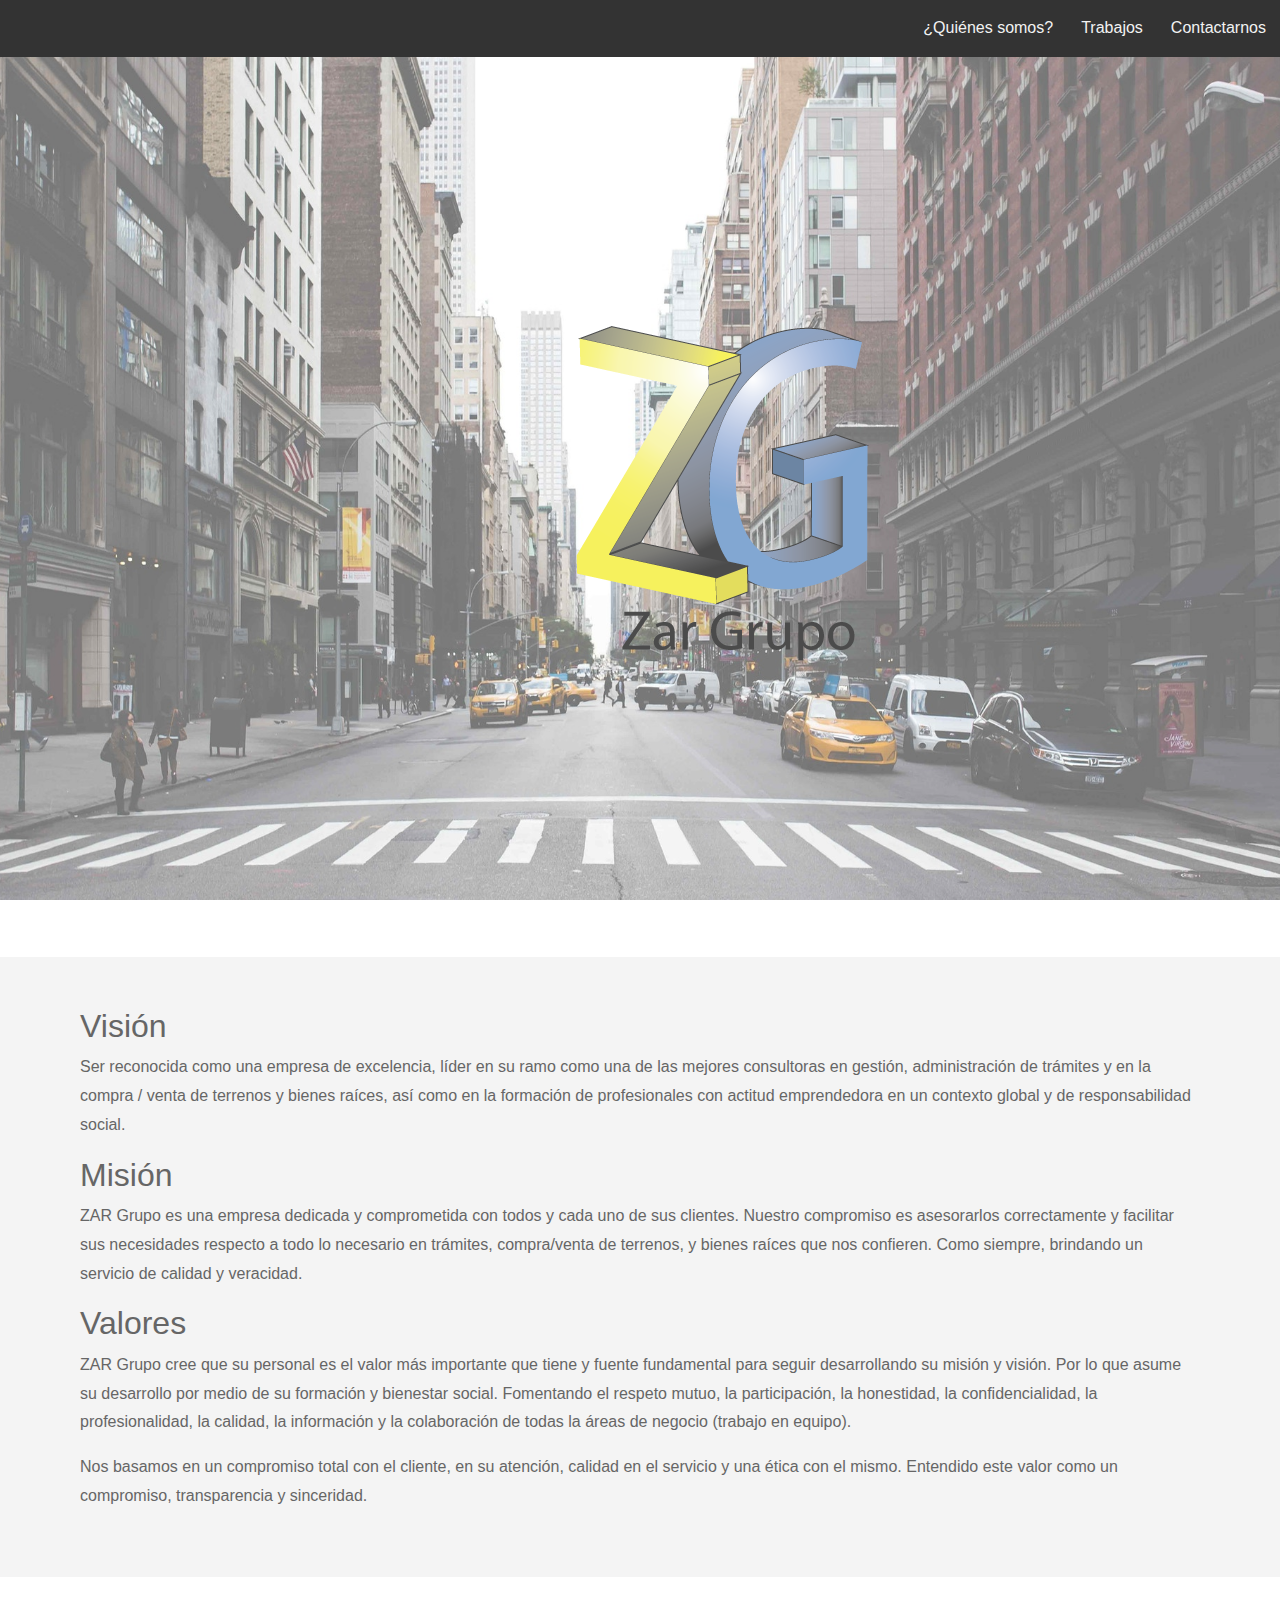
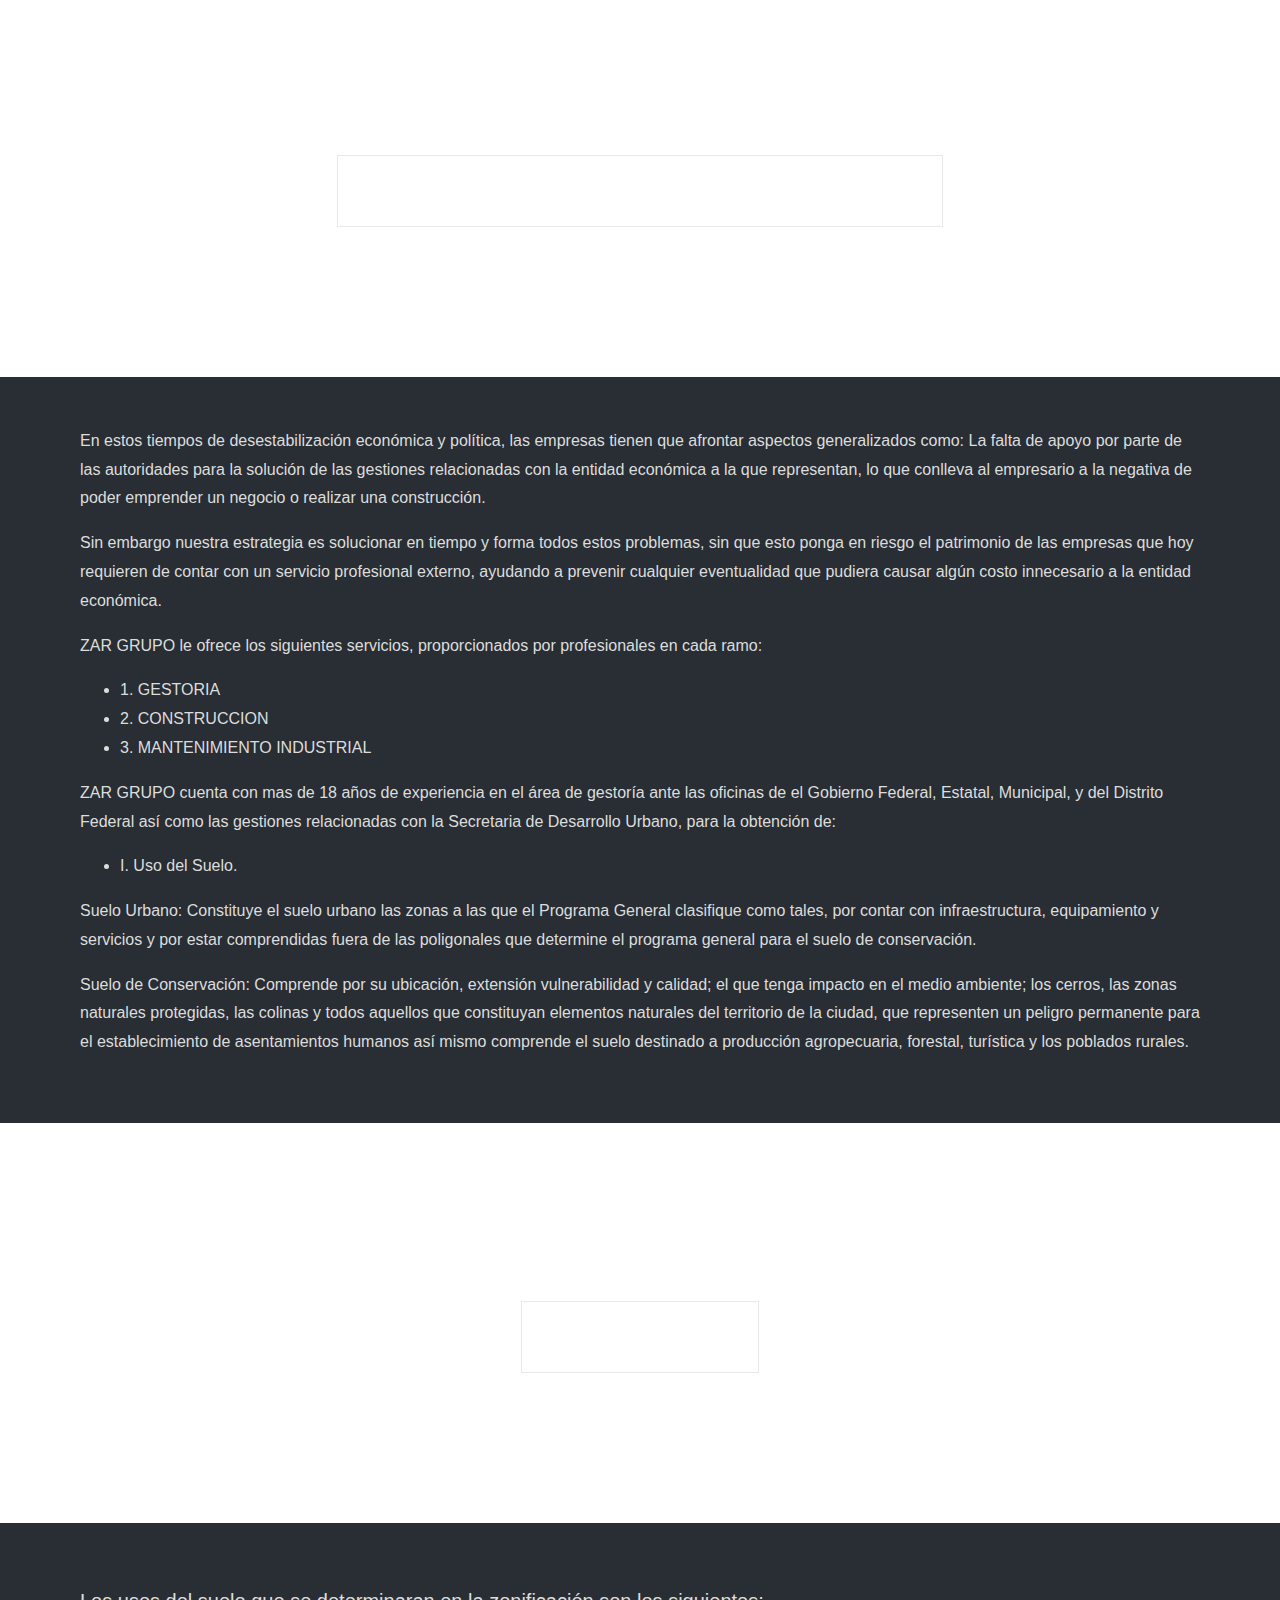
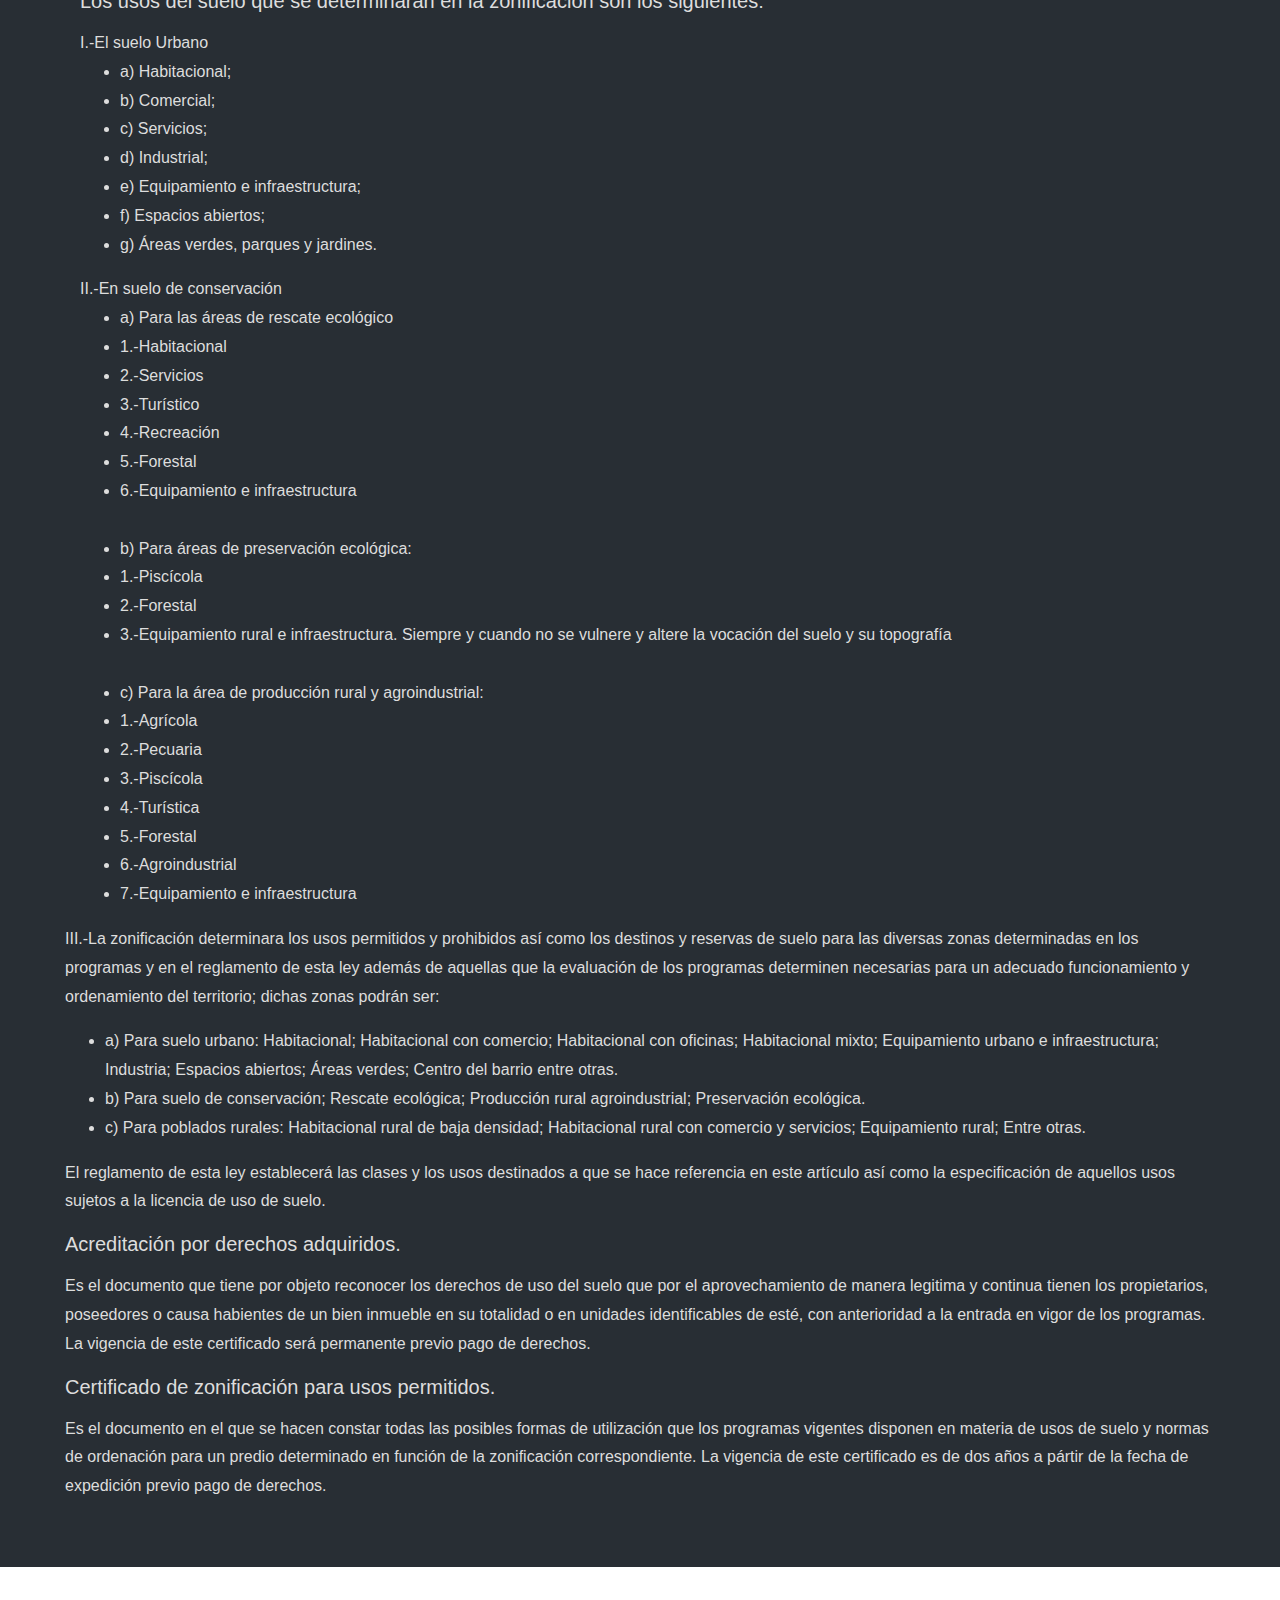
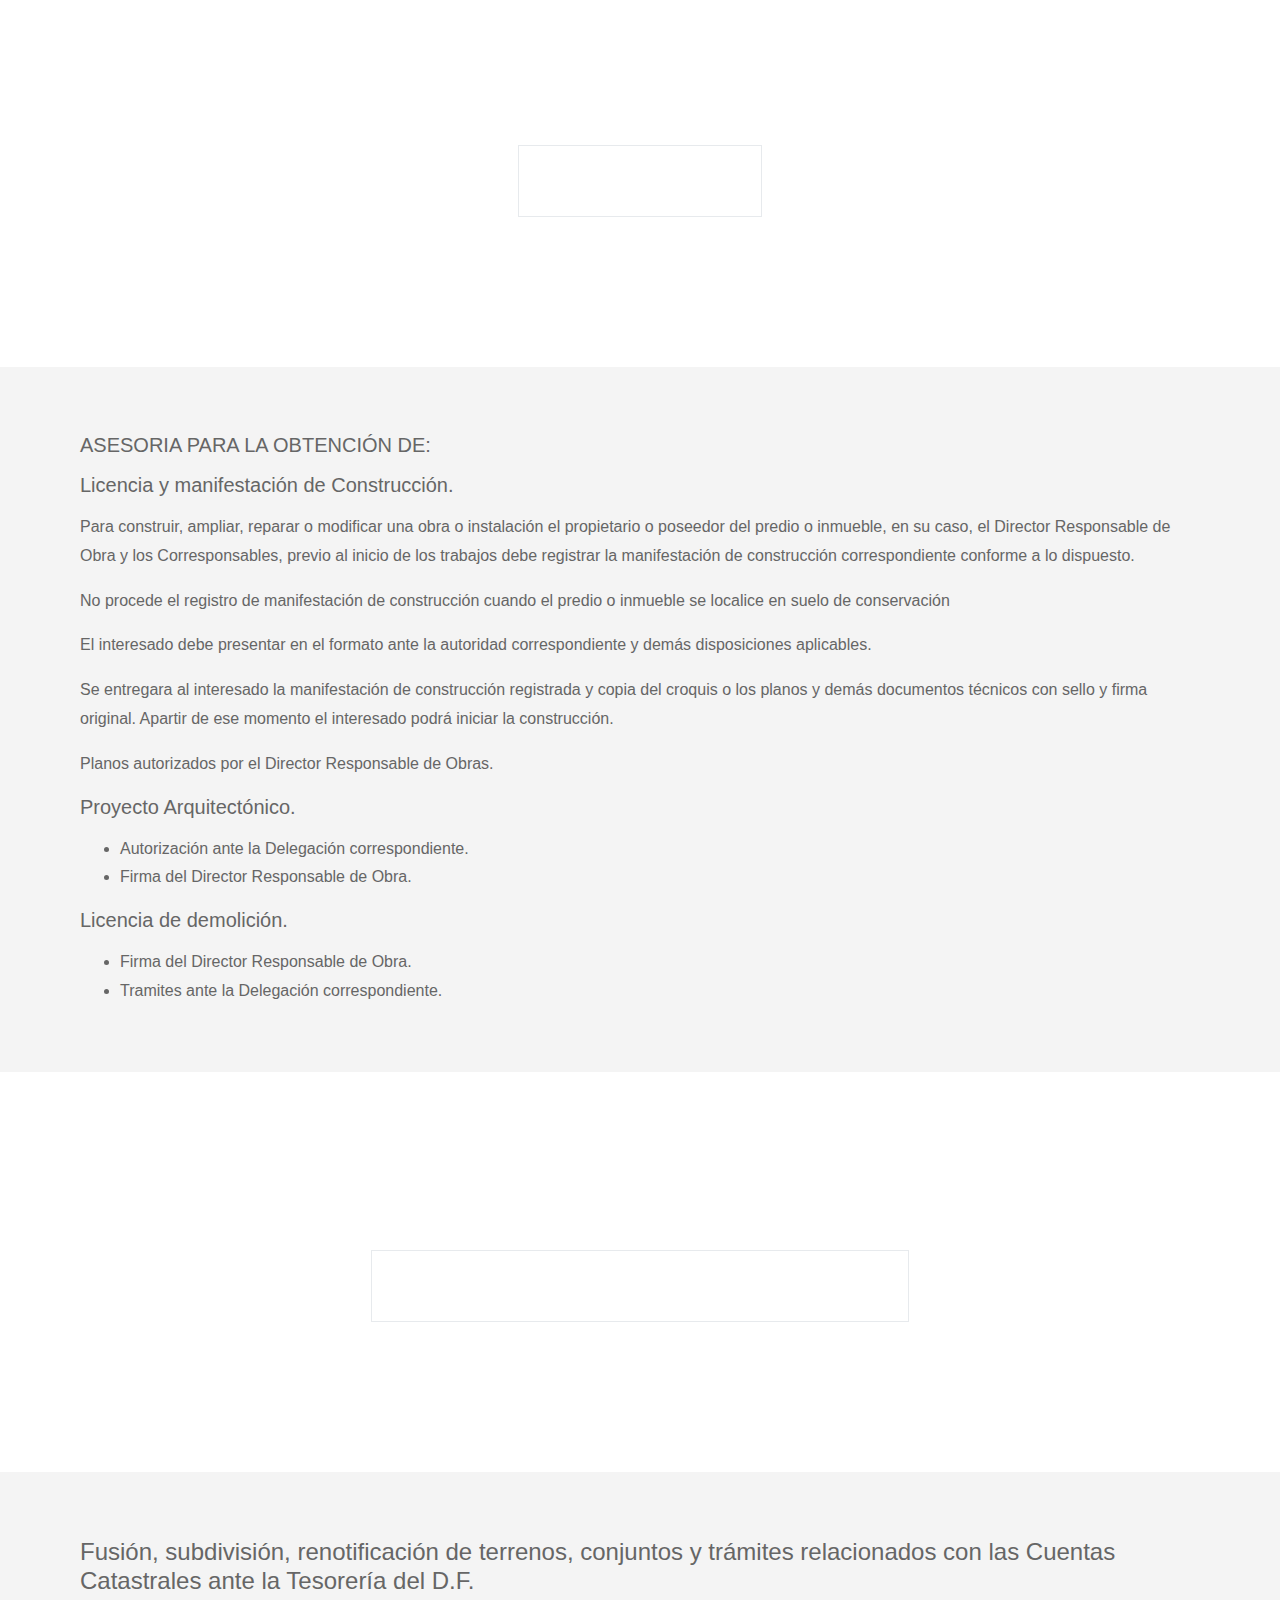
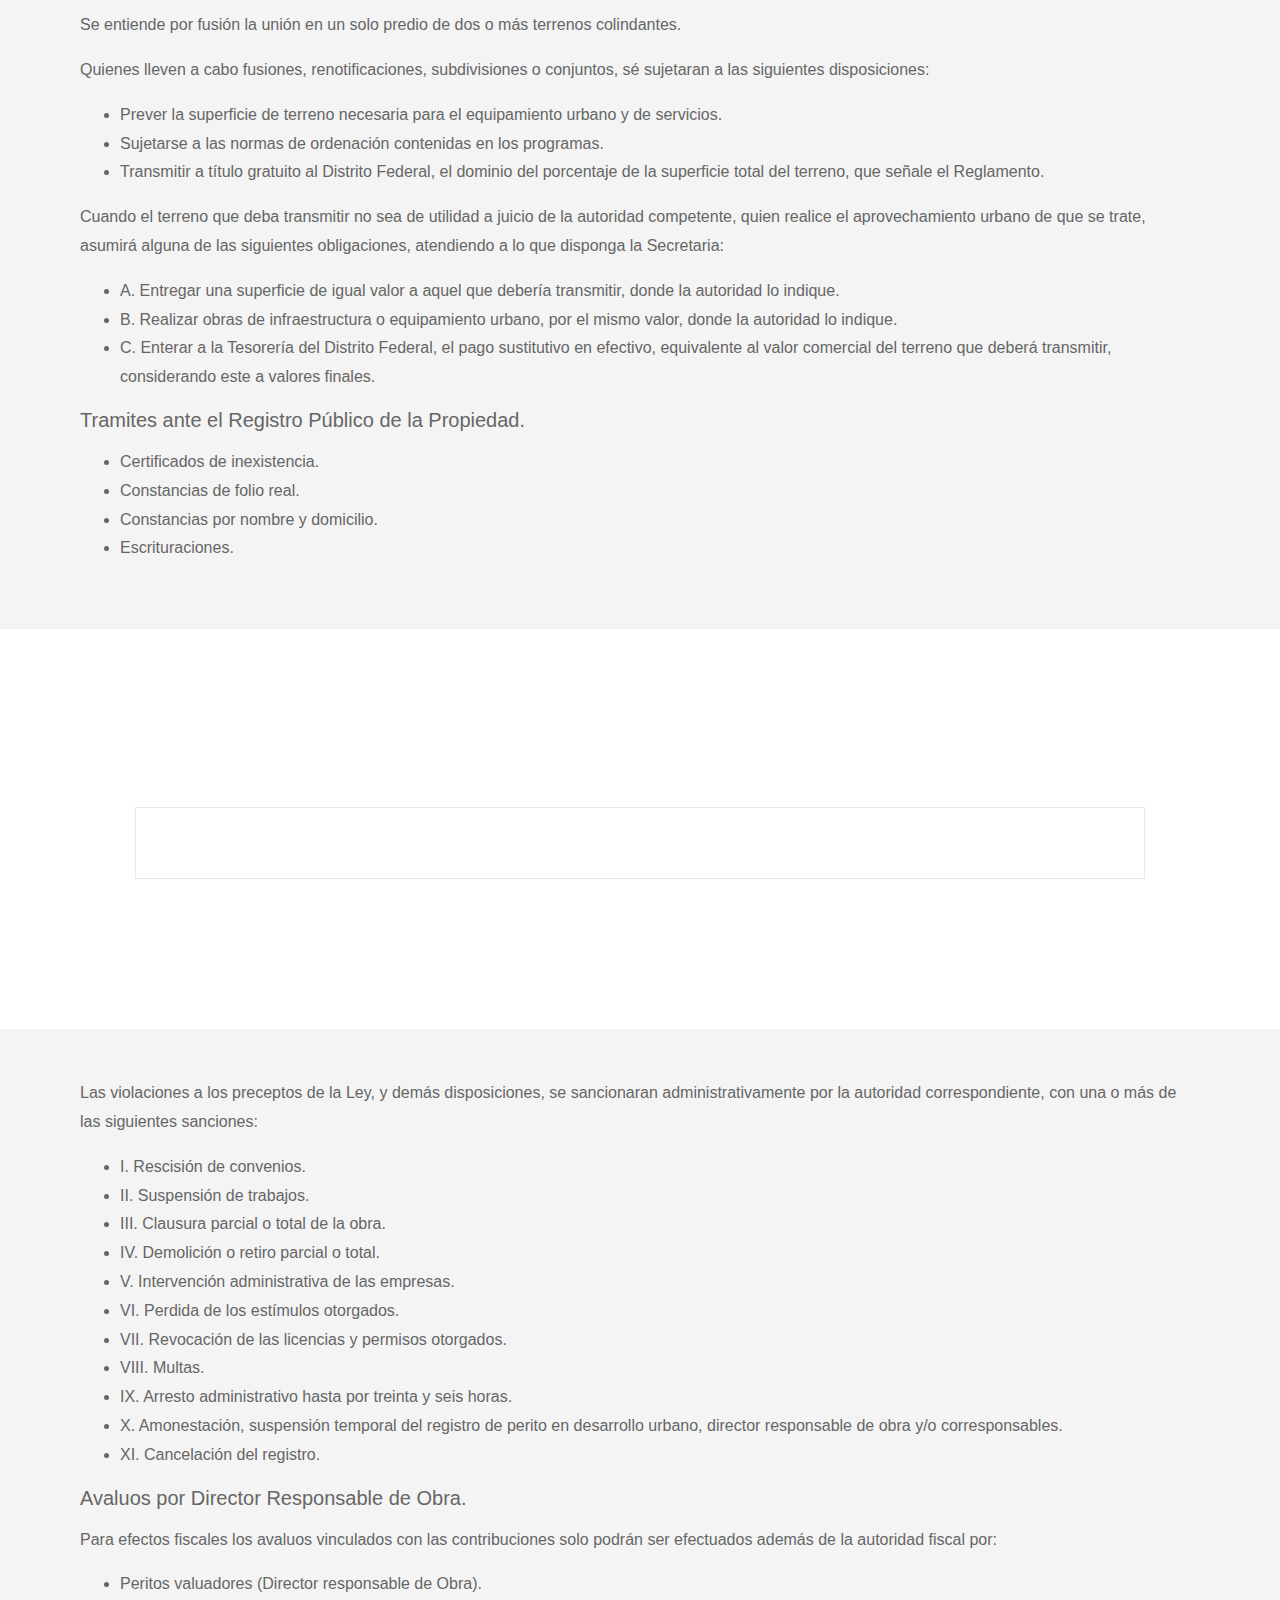
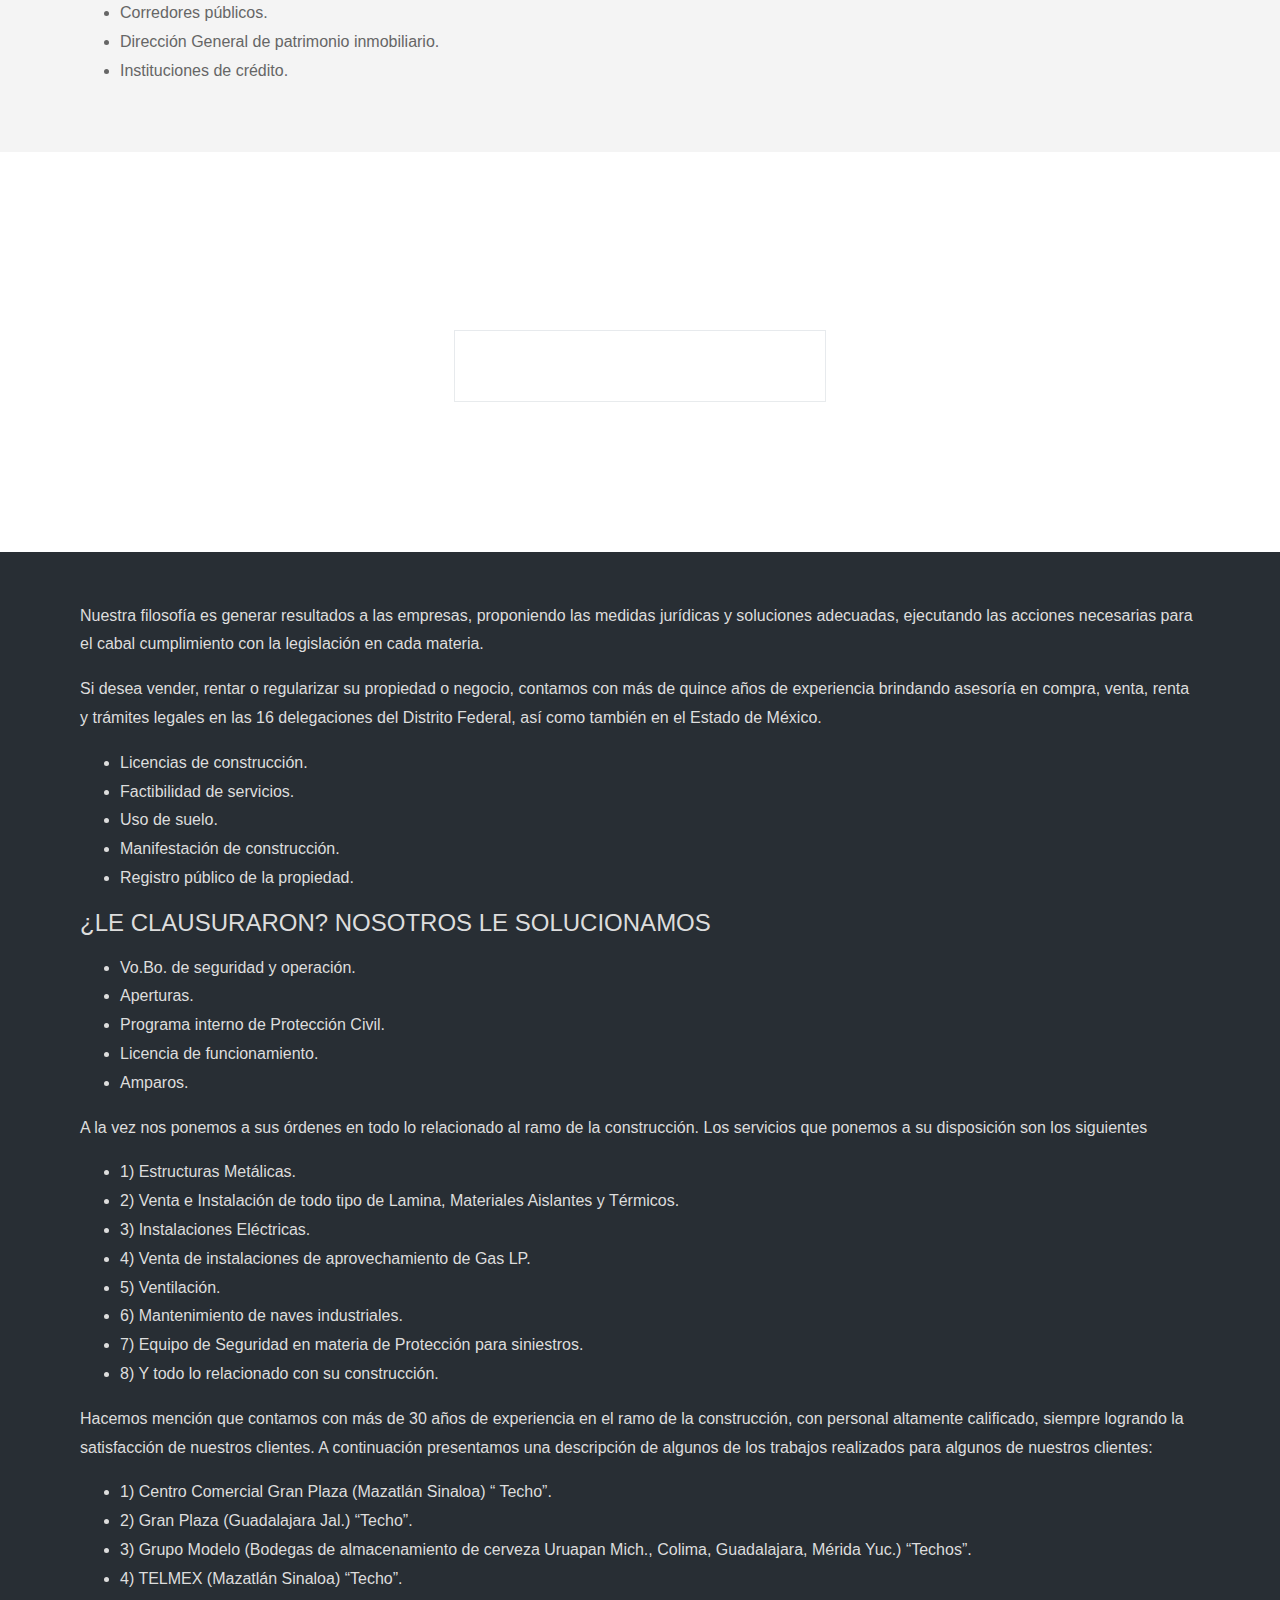
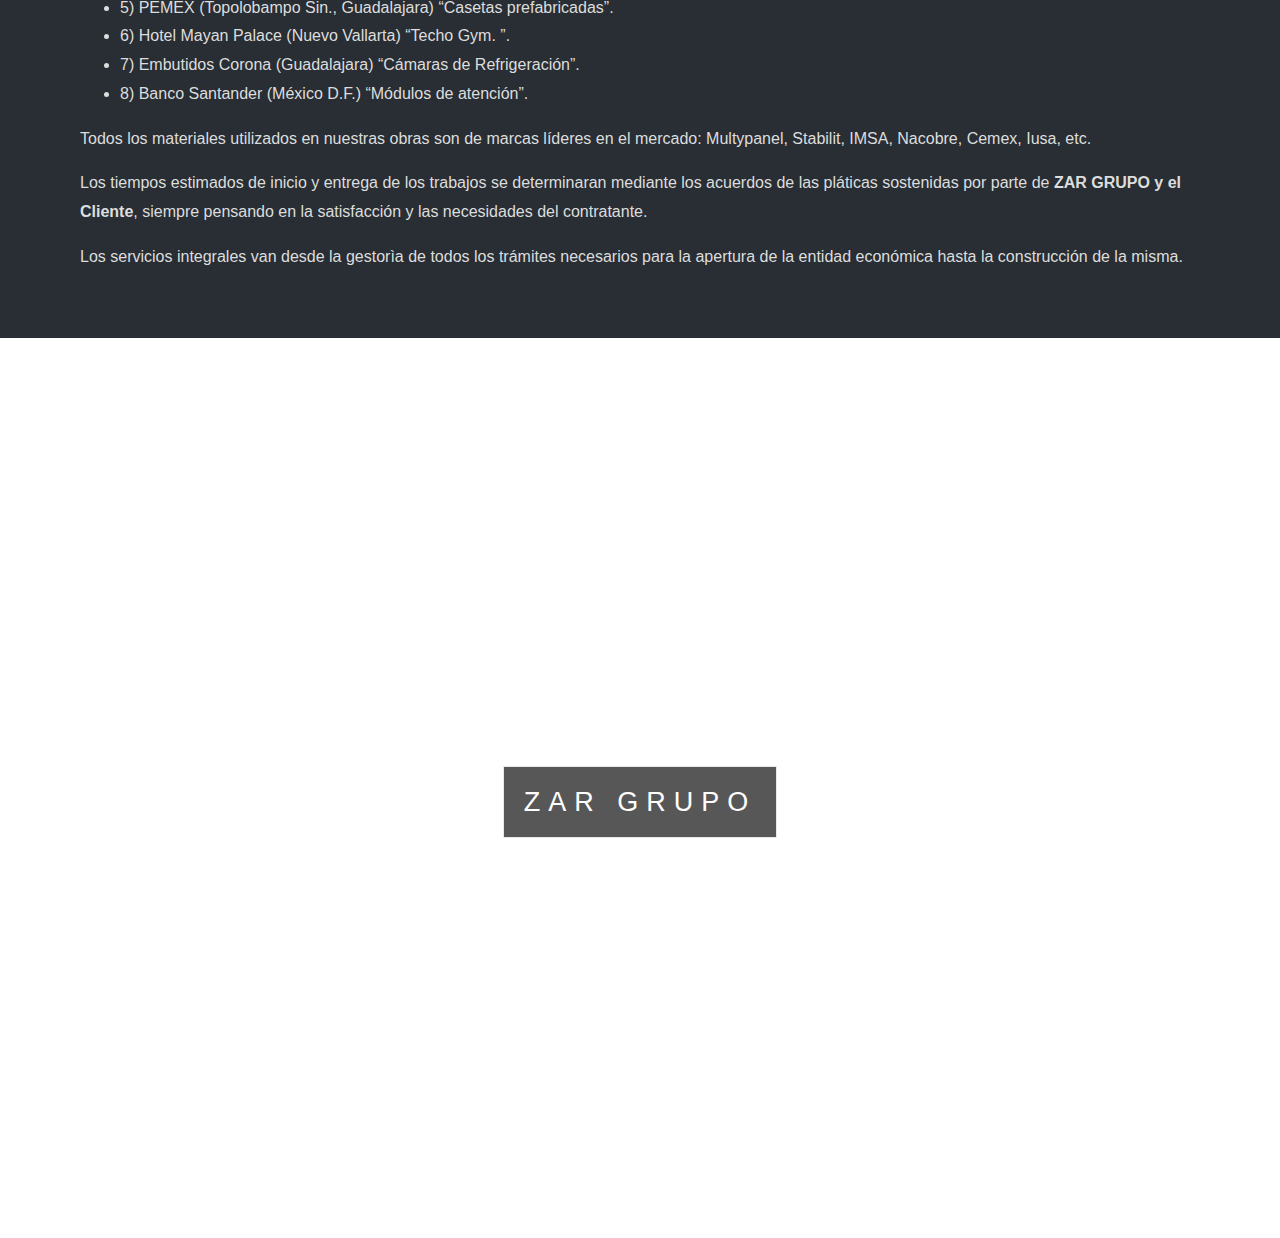
<file: index.html>
<!DOCTYPE html>
<html lang="en">
<head>
  <meta charset="UTF-8">
  <meta name="viewport" content="width=device-width, initial-scale=1.0">
  <meta http-equiv="X-UA-Compatible" content="ie=edge">
  <title>ZarGrupo</title>
  <link rel="icon" href="img/zarGrupoLogo2.png">
  <link href="https://stackpath.bootstrapcdn.com/bootstrap/4.1.0/css/bootstrap.min.css" rel="stylesheet">
  <link href="https://stackpath.bootstrapcdn.com/bootstrap/4.1.0/js/bootstrap.min.js">
  <link rel="stylesheet" href="css/style.css">
</head>
<body>
  <div id="navbar">
    <a href="contact.html">Contactarnos</a>
    <a href="pics.html">Trabajos</a>
    <a href="#qs">¿Quiénes somos?</a>
  </div>
  <div class="pimg1 row align-items-center">
    <div class="col align-self-center" id="logo">
        <img src="img/zarGrupoLogo2.png" alt="">
    </div>
  </div>

  <section class="section section-light">
    <div class="large-4 small-12 columns slideUp intro" id="test2">
      <h2>Visión</h2>
      <p>Ser reconocida como una empresa de excelencia, líder en su ramo como una de las mejores consultoras en gestión, administración de trámites y en la compra / venta de terrenos y bienes raíces, así como en la formación de profesionales con actitud emprendedora en un contexto global y de responsabilidad social.</p>
    </div>
    <div class="large-4 small-12 columns slideUp intro">
      <h2>Misión</h2>
      <p>ZAR Grupo es una empresa dedicada y comprometida con todos y cada uno de sus clientes. Nuestro compromiso es  asesorarlos correctamente y facilitar sus necesidades respecto a todo lo necesario en trámites, compra/venta de terrenos, y bienes raíces que nos confieren. Como siempre, brindando un servicio de calidad y veracidad.</p>
    </div>
    <div class="large-4 small-12 columns slideUp intro">
      <h2>Valores</h2>
      <p>ZAR Grupo cree que su personal es el valor más importante que tiene y fuente fundamental para seguir desarrollando su misión y visión. Por lo que asume su desarrollo por medio de su formación y bienestar social. Fomentando el respeto mutuo, la participación, la honestidad, la confidencialidad, la profesionalidad, la calidad, la información y la colaboración de todas la áreas de negocio (trabajo en equipo).</p>

      <p>Nos basamos en un compromiso total con el cliente, en su atención, calidad en el servicio y una ética con el mismo. Entendido este valor como un compromiso, transparencia y sinceridad.</p>
    </div>
  </section>

  <div class="pimg2">
    <div class="ptext">
      <span class="border trans">
        Como te podemos ayudar
      </span>
    </div>
  </div>

  <section class="section section-dark">
    <div class="large-9 small-9 small-centered columns presentacion">
      <p>En estos tiempos de desestabilización económica y política, las empresas tienen que afrontar
      aspectos generalizados como: La falta de apoyo por parte de las autoridades para la solución de las gestiones relacionadas con la entidad económica a la que representan, lo que conlleva al empresario a la negativa de poder emprender un negocio o realizar una construcción.</p>
      <p>Sin embargo nuestra estrategia es solucionar en tiempo y forma todos estos problemas, sin que esto
      ponga en riesgo el patrimonio de las empresas que hoy requieren de contar con un servicio profesional
      externo, ayudando a prevenir cualquier eventualidad que pudiera causar algún costo innecesario a la entidad económica.</p>

      <p>ZAR GRUPO le ofrece los siguientes servicios, proporcionados por profesionales en cada ramo:</p>
        <ul>
          <li>1. GESTORIA</li>
          <li>2. CONSTRUCCION</li>
          <li>3. MANTENIMIENTO INDUSTRIAL</li>
        </ul>

      <p>ZAR GRUPO cuenta con mas de 18 años de experiencia en el área de gestoría ante las oficinas de el Gobierno Federal, Estatal, Municipal, y del Distrito Federal así como las gestiones relacionadas con la Secretaria de Desarrollo Urbano, para la obtención de:</p>

        <ul>
          <li>I. Uso del Suelo.</li>
        </ul>

      <p>Suelo Urbano: Constituye el suelo urbano las zonas a las que el Programa General clasifique como tales, por contar con infraestructura, equipamiento y servicios y por estar comprendidas fuera de las poligonales que determine el programa general para el suelo de conservación.</p>
      <p>Suelo de Conservación: Comprende por su ubicación, extensión vulnerabilidad y calidad; el que tenga
      impacto en el medio ambiente; los cerros, las zonas naturales protegidas, las colinas y todos aquellos que constituyan elementos naturales del territorio de la ciudad, que representen un peligro permanente para el establecimiento de asentamientos humanos así mismo comprende el suelo destinado a producción
      agropecuaria, forestal, turística y los poblados rurales.</p>
    </div>
  </section>

  <div class="pimg3">
    <div class="ptext">
      <span class="border trans">
        El Suelo
      </span>
    </div>
  </div>

  <section class="section section-dark">
    <div class="large-9 small-9 small-centered columns presentacion">
      <p><h5>Los usos del suelo que se determinaran en la zonificación son los siguientes:</h5></p>
        I.-El suelo Urbano
          <ul>
            <li>a) Habitacional;</li>
            <li>b) Comercial;</li>
            <li>c) Servicios;</li>
            <li>d) Industrial;</li>
            <li>e) Equipamiento e infraestructura;</li>
            <li>f) Espacios abiertos;</li>
            <li>g) Áreas verdes, parques y jardines.</li>
          </ul>
         II.-En suelo de conservación
          <ul>
            <li>a) Para las áreas de rescate ecológico</li>
            <li>1.-Habitacional</li>
            <li>2.-Servicios</li>
            <li>3.-Turístico</li>
            <li>4.-Recreación</li>
            <li>5.-Forestal</li>
            <li>6.-Equipamiento e infraestructura</li>
            <br>
            <li>b) Para áreas de preservación ecológica:</li>
            <li>1.-Piscícola</li>
            <li>2.-Forestal
            <li>3.-Equipamiento rural e infraestructura. Siempre y cuando no se vulnere y altere la vocación del suelo y su topografía</li>
            <br>
            <li>c) Para la área de producción rural y agroindustrial:</li>
            <li>1.-Agrícola</li>
            <li>2.-Pecuaria</li>
            <li>3.-Piscícola</li>
            <li>4.-Turística</li>
            <li>5.-Forestal</li>
            <li>6.-Agroindustrial</li>
            <li>7.-Equipamiento e infraestructura</li>
          </ul>
      </div>
    </div>
    <div class="expanded row slideUp">
      <div class="large-9 small-9 small-centered presentacion">
        <p>III.-La zonificación determinara los usos permitidos y prohibidos así como los destinos y reservas de suelo para las diversas zonas determinadas en los programas y en el reglamento de esta ley además de aquellas que la evaluación de los programas determinen necesarias para un adecuado funcionamiento y ordenamiento del territorio; dichas zonas podrán ser:</p>
          <ul>
            <li>a) Para suelo urbano: Habitacional; Habitacional con comercio; Habitacional con oficinas; Habitacional mixto; Equipamiento urbano e infraestructura; Industria; Espacios abiertos; Áreas verdes; Centro del barrio entre otras.</li>
            <li>b) Para suelo de conservación; Rescate ecológica; Producción rural agroindustrial; Preservación ecológica.</li>
            <li>c) Para poblados rurales: Habitacional rural de baja densidad; Habitacional rural con comercio y servicios; Equipamiento rural; Entre otras.</li>
          </ul>
        <p>El reglamento de esta ley establecerá las clases y los usos destinados a que se hace referencia en este artículo
        así como la especificación de aquellos usos sujetos a la licencia de uso de suelo.</p>
        <p><h5>Acreditación por derechos adquiridos.</h5></p>

        <p>Es el documento que tiene por objeto reconocer los derechos de uso del suelo que por el aprovechamiento de manera legitima y continua tienen los propietarios, poseedores o causa habientes de un bien inmueble en su totalidad o en unidades identificables de esté, con anterioridad a la entrada en vigor de los programas. La vigencia de este certificado será permanente previo pago de derechos.</p>

        <p><h5>Certificado de zonificación para usos permitidos.</h5></p>

        <p>Es el documento en el que se hacen constar todas las posibles formas de utilización que los programas vigentes disponen en materia de usos de suelo y normas de ordenación para un predio determinado en función de la zonificación correspondiente. La vigencia de este certificado es de dos años a pártir de la fecha de expedición previo pago de derechos.</p>
      </div>
    </div>
  </section>

  <div class="pimg4">
    <div class="ptext">
      <span class="border trans">
        Asesoria
      </span>
    </div>
  </div>
  <section class="section section-light">
    <div class="large-9 small-9 small-centered presentacion">
      <p><h5>ASESORIA PARA LA OBTENCIÓN DE:</h5></p>

      <p><h5>Licencia y manifestación de Construcción.</h5></p>

      <p>Para construir, ampliar, reparar o modificar una obra o instalación el propietario o poseedor del predio o inmueble, en su caso, el Director Responsable de Obra y los Corresponsables, previo al inicio de los trabajos debe registrar la manifestación de construcción correspondiente conforme a lo dispuesto.</p>

      <p>No procede el registro de manifestación de construcción cuando el predio o inmueble se localice en suelo de conservación</p>

      <p>El interesado debe presentar en el formato ante la autoridad correspondiente y demás disposiciones
      aplicables.</p>

      <p>Se entregara al interesado la manifestación de construcción registrada y copia del croquis o los planos y demás documentos técnicos con sello y firma original. Apartir de ese momento el interesado podrá iniciar la construcción.</p>
      Planos autorizados por el Director Responsable de Obras.

      <p><h5>Proyecto Arquitectónico.</h5></p>
        <ul class="cuadro">
          <li>Autorización ante la Delegación correspondiente.</li>
          <li>Firma del Director Responsable de Obra.</li>
        </ul>
      <p><h5>Licencia de demolición.</h5></p>
        <ul class="cuadro">
          <li>Firma del Director Responsable de Obra.</li>
          <li>Tramites ante la Delegación correspondiente.</li>
        </ul>
    </div>
  </section>

  <div class="pimg5">
    <div class="ptext">
      <span class="border trans">
        Conjuntos y Trámites
      </span>
    </div>
  </div>
  <section class="section section-light">
    <div class="large-9 small-9 small-centered presentacion">
      <p><h4>Fusión, subdivisión, renotificación de terrenos, conjuntos y trámites relacionados con las Cuentas Catastrales ante la Tesorería del D.F.</h4></p>
      <p>Se entiende por fusión la unión en un solo predio de dos o más terrenos colindantes.</p>
      <p>Quienes lleven a cabo fusiones, renotificaciones, subdivisiones o conjuntos, sé sujetaran a las siguientes disposiciones:</p>
      <ul class="cuadro">
        <li>Prever la superficie de terreno necesaria para el equipamiento urbano y de servicios.</li>
        <li>Sujetarse a las normas de ordenación contenidas en los programas.</li>
        <li>Transmitir a título gratuito al Distrito Federal, el dominio del porcentaje de la superficie total del terreno, que señale el Reglamento.</li>
      </ul>
      <p>Cuando el terreno que deba transmitir no sea de utilidad a juicio de la autoridad competente, quien
      realice el aprovechamiento urbano de que se trate, asumirá alguna de las siguientes obligaciones,
      atendiendo a lo que disponga la Secretaria:</p>
        <ul>
          <li>A. Entregar una superficie de igual valor a aquel que debería transmitir, donde la autoridad lo indique.</li>
          <li>B. Realizar obras de infraestructura o equipamiento urbano, por el mismo valor, donde la
          autoridad lo indique.</li>
          <li>C. Enterar a la Tesorería del Distrito Federal, el pago sustitutivo en efectivo, equivalente al valor comercial del terreno que deberá transmitir, considerando este a valores finales.</li>
        </ul>
      <p><h5>Tramites ante el Registro Público de la Propiedad.</h5></p>
        <ul class="cuadro">
          <li>Certificados de inexistencia.</li>
          <li>Constancias de folio real.</li>
          <li>Constancias por nombre y domicilio.</li>
          <li>Escrituraciones.</li>
        </ul>
    </div>
  </section>
  <div class="pimg6">
    <div class="ptext">
      <span class="border trans">
        Solución a Clausuras, Multas y Sanciones
      </span>
    </div>
  </div>
  <section class="section section-light">
    <div class="large-9 small-9 small-centered presentacion">
      <p>Las violaciones a los preceptos de la Ley, y demás disposiciones, se sancionaran administrativamente por la autoridad correspondiente, con una o más de las siguientes sanciones:</p>
        <ul>
          <li>I. Rescisión de convenios.</li>
          <li>II. Suspensión de trabajos.</li>
          <li>III. Clausura parcial o total de la obra.</li>
          <li>IV. Demolición o retiro parcial o total.</li>
          <li>V. Intervención administrativa de las empresas.</li>
          <li>VI. Perdida de los estímulos otorgados.</li>
          <li>VII. Revocación de las licencias y permisos otorgados.</li>
          <li>VIII. Multas.</li>
          <li>IX. Arresto administrativo hasta por treinta y seis horas.</li>
          <li>X. Amonestación, suspensión temporal del registro de perito en desarrollo urbano, director
          responsable de obra y/o corresponsables.</li>
          <li>XI. Cancelación del registro.</li>
        </ul>
      <p><h5>Avaluos por Director Responsable de Obra.</h5></p>
      <p>Para efectos fiscales los avaluos vinculados con las contribuciones solo podrán ser efectuados además de la autoridad fiscal por:</p>
        <ul class="cuadro">
          <li>Peritos valuadores (Director responsable de Obra).</li>
          <li>Corredores públicos.</li>
          <li>Dirección General de patrimonio inmobiliario.</li>
          <li>Instituciones de crédito.</li>
        </ul>

    </div>
  </section>
  <div class="pimg7">
    <div class="ptext">
      <span class="border trans">
        En Conclusion
      </span>
    </div>
  </div>
  <section class="section section-dark">
    <div class="large-9 small-9 small-centered presentacion">
    <p>Nuestra filosofía es generar resultados a las empresas, proponiendo las medidas jurídicas y soluciones adecuadas, ejecutando las acciones necesarias para el cabal cumplimiento con la legislación en cada materia.</p>
    <p>Si desea vender, rentar o regularizar su propiedad o negocio, contamos con más de quince años de
    experiencia brindando asesoría en compra, venta, renta y trámites legales en las 16 delegaciones del Distrito Federal, así como también en el Estado de México.</p>
      <ul class="cuadro">
        <li>Licencias de construcción.</li>
        <li>Factibilidad de servicios.</li>
        <li>Uso de suelo.</li>
        <li>Manifestación de construcción.</li>
        <li>Registro público de la propiedad.</li>
      </ul>
    <p><h4>¿LE CLAUSURARON? NOSOTROS LE SOLUCIONAMOS</h4></p>
      <ul class="cuadro">
        <li>Vo.Bo. de seguridad y operación.</li>
        <li>Aperturas.</li>
        <li>Programa interno de Protección Civil.</li>
        <li>Licencia de funcionamiento.</li>
        <li>Amparos.</li>
      </ul>
    <p>A la vez nos ponemos a sus órdenes en todo lo relacionado al ramo de la construcción.
    Los servicios que ponemos a su disposición son los siguientes</p>
      <ul>
        <li>1) Estructuras Metálicas.</li>
        <li>2) Venta e Instalación de todo tipo de Lamina, Materiales Aislantes y Térmicos.</li>
        <li>3) Instalaciones Eléctricas.</li>
        <li>4) Venta de instalaciones de aprovechamiento de Gas LP.</li>
        <li>5) Ventilación.</li>
        <li>6) Mantenimiento de naves industriales.</li>
        <li>7) Equipo de Seguridad en materia de Protección para siniestros.</li>
        <li>8) Y todo lo relacionado con su construcción.</li>
      </ul>
      <p>Hacemos mención que contamos con más de 30 años de experiencia en el ramo de la construcción, con
      personal altamente calificado, siempre logrando la satisfacción de nuestros clientes.
      A continuación presentamos una descripción de algunos de los trabajos realizados para algunos de nuestros clientes:</p>
        <ul>
          <li>1) Centro Comercial Gran Plaza (Mazatlán Sinaloa) “ Techo”.</li>
          <li>2) Gran Plaza (Guadalajara Jal.) “Techo”.</li>
          <li>3) Grupo Modelo (Bodegas de almacenamiento de cerveza Uruapan Mich., Colima, Guadalajara,
          Mérida Yuc.) “Techos”.</li>
          <li>4) TELMEX (Mazatlán Sinaloa) “Techo”.</li>
          <li>5) PEMEX (Topolobampo Sin., Guadalajara) “Casetas prefabricadas”.</li>
          <li>6) Hotel Mayan Palace (Nuevo Vallarta) “Techo Gym. ”.</li>
          <li>7) Embutidos Corona (Guadalajara) “Cámaras de Refrigeración”.</li>
          <li>8) Banco Santander (México D.F.) “Módulos de atención”.</li>
        </ul>
      <p>Todos los materiales utilizados en nuestras obras son de marcas líderes en el mercado:
      Multypanel, Stabilit, IMSA, Nacobre, Cemex, Iusa, etc.</p>
      <p>Los tiempos estimados de inicio y entrega de los trabajos se determinaran mediante los acuerdos de las pláticas sostenidas por parte de <b>ZAR GRUPO y el Cliente</b>, siempre pensando en la satisfacción y las necesidades del contratante.</p>
      <p>Los servicios integrales van desde la gestorìa de todos los trámites necesarios para la apertura de la entidad económica hasta la construcción de la misma.</p>
    </div>
  </section>

  <div class="pimg1">
    <div class="ptext">
      <span class="border">
        Zar Grupo
      </span>
    </div>
  </div>


  <script src="src/app.js" type="text/javascript"></script>
</body>
</html>
</file>
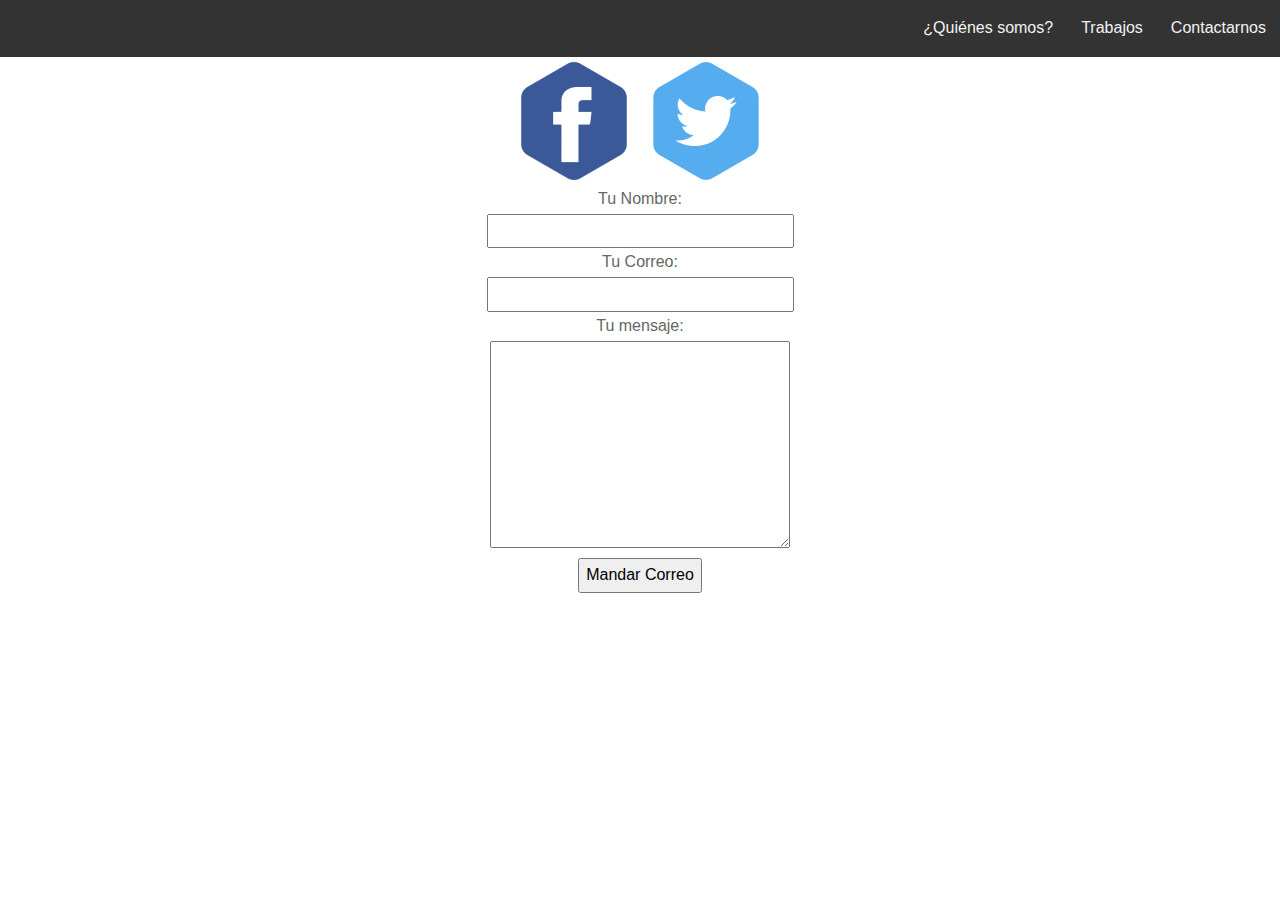
<file: contact.html>
<!DOCTYPE html>
<html lang="en">
<head>
  <meta charset="UTF-8">
  <meta name="viewport" content="width=device-width, initial-scale=1.0">
  <meta http-equiv="X-UA-Compatible" content="ie=edge">
  <title>Zar Grupo</title>
  <link rel="icon" href="img/zarGrupoLogo2.png">
  <link href="https://stackpath.bootstrapcdn.com/bootstrap/4.1.0/css/bootstrap.min.css" rel="stylesheet">
  <link href="https://stackpath.bootstrapcdn.com/bootstrap/4.1.0/js/bootstrap.min.js">
  <link rel="stylesheet" href="css/style.css">
</head>
<body>
  <div id="navbar">
    <a href="contact.html">Contactarnos</a>
    <a href="pics.html">Trabajos</a>
    <a href="index.html">¿Quiénes somos?</a>
  </div>
  <div class="container">
    <div class="row">
      <div class="col-md-6 col-centered">
        <a href="https://www.facebook.com/profile.php?id=100013319288864&lst=100012147211932%3A100013319288864%3A1519776533"><img src="img/facebook.png"></a>
        <a href="https://twitter.com/zargrupomx"><img src="img/twitter.png"></a>
      </div>
    </div>

    <div class="row">
      <div class="container">
        <div class="col-md-6 col-centered">
          <form action="" method="POST" enctype="multipart/form-data">
            <input name="action" value="submit" type="hidden"> Tu Nombre:<br>
            <input name="name" size="30" type="text"><br> Tu Correo:<br>
            <input name="email" size="30" type="text"><br> Tu mensaje:<br>
            <textarea name="message" rows="7" cols="30">
            </textarea><br>
            <input value="Mandar Correo" type="submit">
          </form>
        </div>
      </div>
    </div>
  </div>
</body>
</html>
</file>
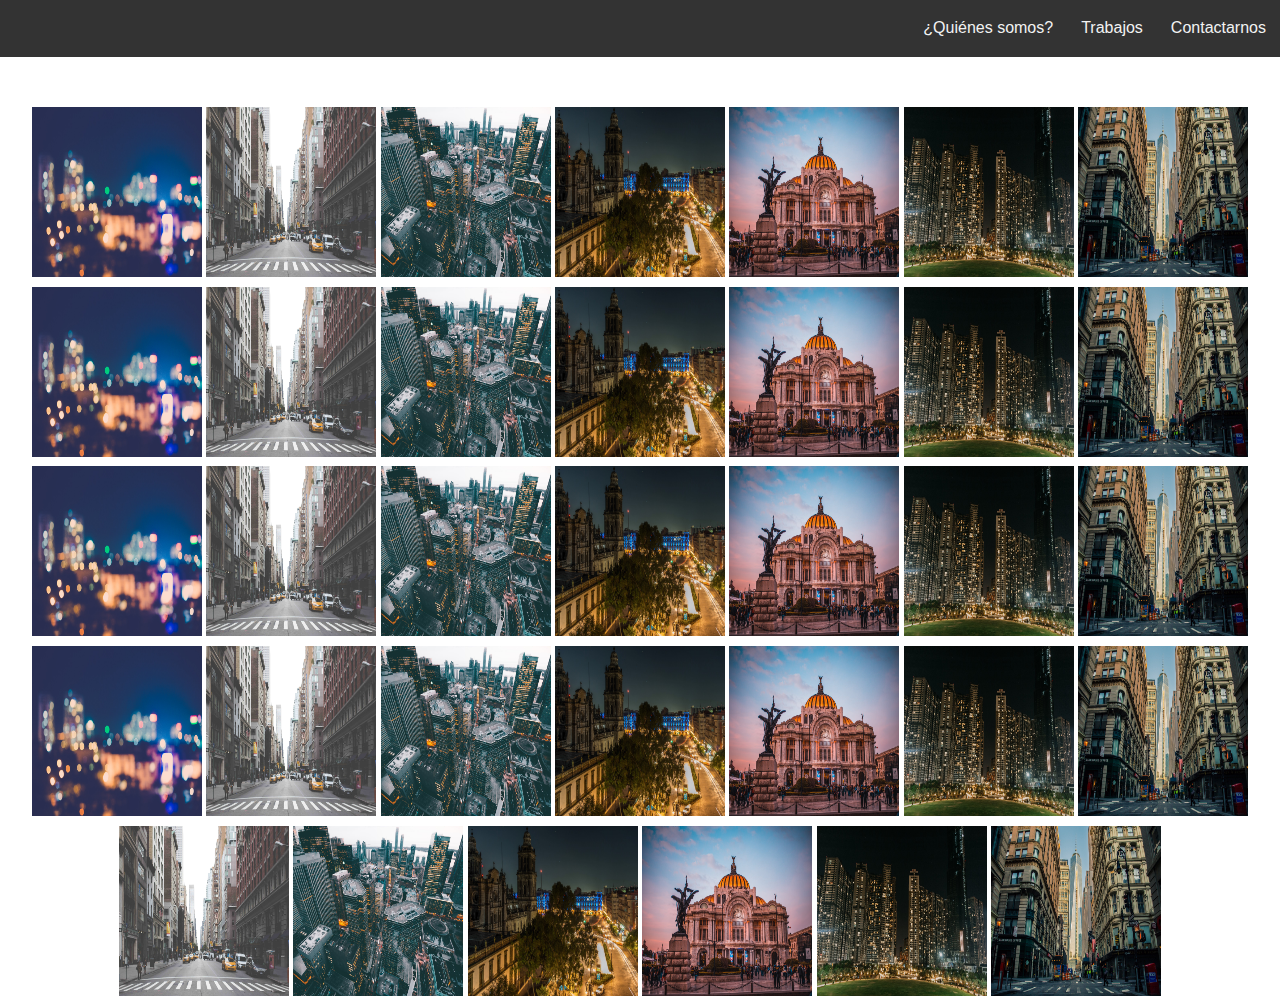
<file: pics.html>
<!DOCTYPE html>
<html lang="en">
<head>
  <meta charset="UTF-8">
  <meta name="viewport" content="width=device-width, initial-scale=1.0">
  <meta http-equiv="X-UA-Compatible" content="ie=edge">
  <title>Zar Grupo</title>
  <link rel="icon" href="img/zarGrupoLogo2.png">
  <link rel="stylesheet" href="css/style.css">
  <link rel="stylesheet" href="css/magnific.css">
</head>
<body>
  <div id="navbar">
    <a href="contact.html">Contactarnos</a>
    <a href="pics.html">Trabajos</a>
    <a href="index.html">¿Quiénes somos?</a>
  </div>
  <div class="photoContainer">
    <div class="row">
      <div class="popup-gallery">
        <center>
        <a href="img/image2.jpg" class="hvr-grow-shadow" title="pic1"><img src="img/image2.jpg" height="170" width="170"></a>
        <a href="img/image1.jpg" class="hvr-grow-shadow" title="pic1"><img src="img/image1.jpg" height="170" width="170"></a>
        <a href="img/image3.jpeg" class="hvr-grow-shadow" title="pic2"><img src="img/image3.jpeg" height="170" width="170"></a>
        <a href="img/image4.jpg" class="hvr-grow-shadow" title="pic2"><img src="img/image4.jpg" height="170" width="170"></a>
        <a href="img/image5.jpeg" class="hvr-grow-shadow" title="pic2"><img src="img/image5.jpeg" height="170" width="170"></a>
        <a href="img/image6.jpeg" class="hvr-grow-shadow" title="pic2"><img src="img/image6.jpeg" height="170" width="170"></a>
        <a href="img/image7.jpeg" class="hvr-grow-shadow" title="pic2"><img src="img/image7.jpeg" height="170" width="170"></a>
        </center>
      </div>
    </div>
    <div class="row">
      <div class="popup-gallery">
        <center>
        <a href="img/image2.jpg" class="hvr-grow-shadow" title="pic1"><img src="img/image2.jpg" height="170" width="170"></a>
        <a href="img/image1.jpg" class="hvr-grow-shadow" title="pic1"><img src="img/image1.jpg" height="170" width="170"></a>
        <a href="img/image3.jpeg" class="hvr-grow-shadow" title="pic2"><img src="img/image3.jpeg" height="170" width="170"></a>
        <a href="img/image4.jpg" class="hvr-grow-shadow" title="pic2"><img src="img/image4.jpg" height="170" width="170"></a>
        <a href="img/image5.jpeg" class="hvr-grow-shadow" title="pic2"><img src="img/image5.jpeg" height="170" width="170"></a>
        <a href="img/image6.jpeg" class="hvr-grow-shadow" title="pic2"><img src="img/image6.jpeg" height="170" width="170"></a>
        <a href="img/image7.jpeg" class="hvr-grow-shadow" title="pic2"><img src="img/image7.jpeg" height="170" width="170"></a>
        </center>
      </div>
    </div>
    <div class="row">
      <div class="popup-gallery">
        <center>
        <a href="img/image2.jpg" class="hvr-grow-shadow" title="pic1"><img src="img/image2.jpg" height="170" width="170"></a>
        <a href="img/image1.jpg" class="hvr-grow-shadow" title="pic1"><img src="img/image1.jpg" height="170" width="170"></a>
        <a href="img/image3.jpeg" class="hvr-grow-shadow" title="pic2"><img src="img/image3.jpeg" height="170" width="170"></a>
        <a href="img/image4.jpg" class="hvr-grow-shadow" title="pic2"><img src="img/image4.jpg" height="170" width="170"></a>
        <a href="img/image5.jpeg" class="hvr-grow-shadow" title="pic2"><img src="img/image5.jpeg" height="170" width="170"></a>
        <a href="img/image6.jpeg" class="hvr-grow-shadow" title="pic2"><img src="img/image6.jpeg" height="170" width="170"></a>
        <a href="img/image7.jpeg" class="hvr-grow-shadow" title="pic2"><img src="img/image7.jpeg" height="170" width="170"></a>
        </center>
      </div>
    </div>
    <div class="row">
      <div class="popup-gallery">
        <center>
        <a href="img/image2.jpg" class="hvr-grow-shadow" title="pic1"><img src="img/image2.jpg" height="170" width="170"></a>
        <a href="img/image1.jpg" class="hvr-grow-shadow" title="pic1"><img src="img/image1.jpg" height="170" width="170"></a>
        <a href="img/image3.jpeg" class="hvr-grow-shadow" title="pic2"><img src="img/image3.jpeg" height="170" width="170"></a>
        <a href="img/image4.jpg" class="hvr-grow-shadow" title="pic2"><img src="img/image4.jpg" height="170" width="170"></a>
        <a href="img/image5.jpeg" class="hvr-grow-shadow" title="pic2"><img src="img/image5.jpeg" height="170" width="170"></a>
        <a href="img/image6.jpeg" class="hvr-grow-shadow" title="pic2"><img src="img/image6.jpeg" height="170" width="170"></a>
        <a href="img/image7.jpeg" class="hvr-grow-shadow" title="pic2"><img src="img/image7.jpeg" height="170" width="170"></a>
        </center>
      </div>
    </div>
    <div class="row">
      <div class="popup-gallery">
        <center>
        <a href="img/image1.jpg" class="hvr-grow-shadow" title="pic1"><img src="img/image1.jpg" height="170" width="170"></a>
        <a href="img/image3.jpeg" class="hvr-grow-shadow" title="pic2"><img src="img/image3.jpeg" height="170" width="170"></a>
        <a href="img/image4.jpg" class="hvr-grow-shadow" title="pic2"><img src="img/image4.jpg" height="170" width="170"></a>
        <a href="img/image5.jpeg" class="hvr-grow-shadow" title="pic2"><img src="img/image5.jpeg" height="170" width="170"></a>
        <a href="img/image6.jpeg" class="hvr-grow-shadow" title="pic2"><img src="img/image6.jpeg" height="170" width="170"></a>
        <a href="img/image7.jpeg" class="hvr-grow-shadow" title="pic2"><img src="img/image7.jpeg" height="170" width="170"></a>
        </center>
      </div>
    </div>
  </div>
  <script
  src="https://code.jquery.com/jquery-3.3.1.min.js"
  integrity="sha256-FgpCb/KJQlLNfOu91ta32o/NMZxltwRo8QtmkMRdAu8="
  crossorigin="anonymous"></script>
  <script src="src/app.js" type="text/javascript"></script>
  <script src="src/magnific.js"></script>
</body>
</html>
</file>
<file: css/style.css>
body, html{
  height:100%;
  margin:0;
  font-size:16px;
  font-family:"Lato", sans-serif;
  font-weight:400;
  line-height:1.8em;
  color:#666;
}

.pimg1, .pimg2, .pimg3, .pimg4, .pimg5, .pimg6, .pimg7{
  position:relative;
  opacity:0.70;
  background-position:center;
  background-size:cover;
  background-repeat:no-repeat;

  /*
    fixed = parallax
    scroll = normal
  */
  background-attachment:fixed;
}

.pimg1{
  background-image:url('../img/image1.jpg');
  min-height:100%;
}

.pimg2{
  background-image:url('../img/image2.jpg');
  min-height:400px;
}

.pimg3{
  background-image:url('../img/image3.jpeg');
  min-height:400px;
}

.pimg4{
  background-image:url('../img/image4.jpg');
  min-height:400px;
}

.pimg5{
  background-image:url('../img/image5.jpeg');
  min-height:400px;
}

.pimg6{
  background-image:url('../img/image6.jpeg');
  min-height:400px;
}
.pimg7{
  background-image:url('../img/image7.jpeg');
  min-height:400px;
}

.section{
  /*text-align:center;*/
  padding:50px 80px;
}

.section-light{
  background-color:#f4f4f4;
  color:#666;
}

.section-dark{
  background-color:#282e34;
  color:#ddd;
}

.ptext{
  position:absolute;
  top:50%;
  width:100%;
  text-align:center;
  color:#000;
  font-size:27px;
  letter-spacing:8px;
  text-transform:uppercase;
}

.ptext .border{
  background-color:#111;
  color:#fff;
  padding:20px;
}

.ptext .border.trans{
  background-color:transparent;
}

.sticky {
  position: fixed;
  top: 0;
  width: 100%
}

.photoContainer{
  margin-top: 50px;
}

.col-centered{
float: none;
margin: 0 auto;
text-align: center;
}

#navbar {
  overflow: hidden;
  background-color: #333;
  z-index: 1;
}

#navbar a {
  float: right;
  display: block;
  color: #f2f2f2;
  text-align: center;
  padding: 14px;
  text-decoration: none;
}

#logo {
  position: absolute;
top: 50%;
left: 50%;
width: 500px;
height: 500px;
margin-top: -250px; /* Half the height */
margin-left: -250px; /* Half the width */
vertical-align: middle;
}

@media(max-width:568px){
  .pimg1, .pimg2, .pimg3{
    background-attachment:scroll;
  }
}
</file>
